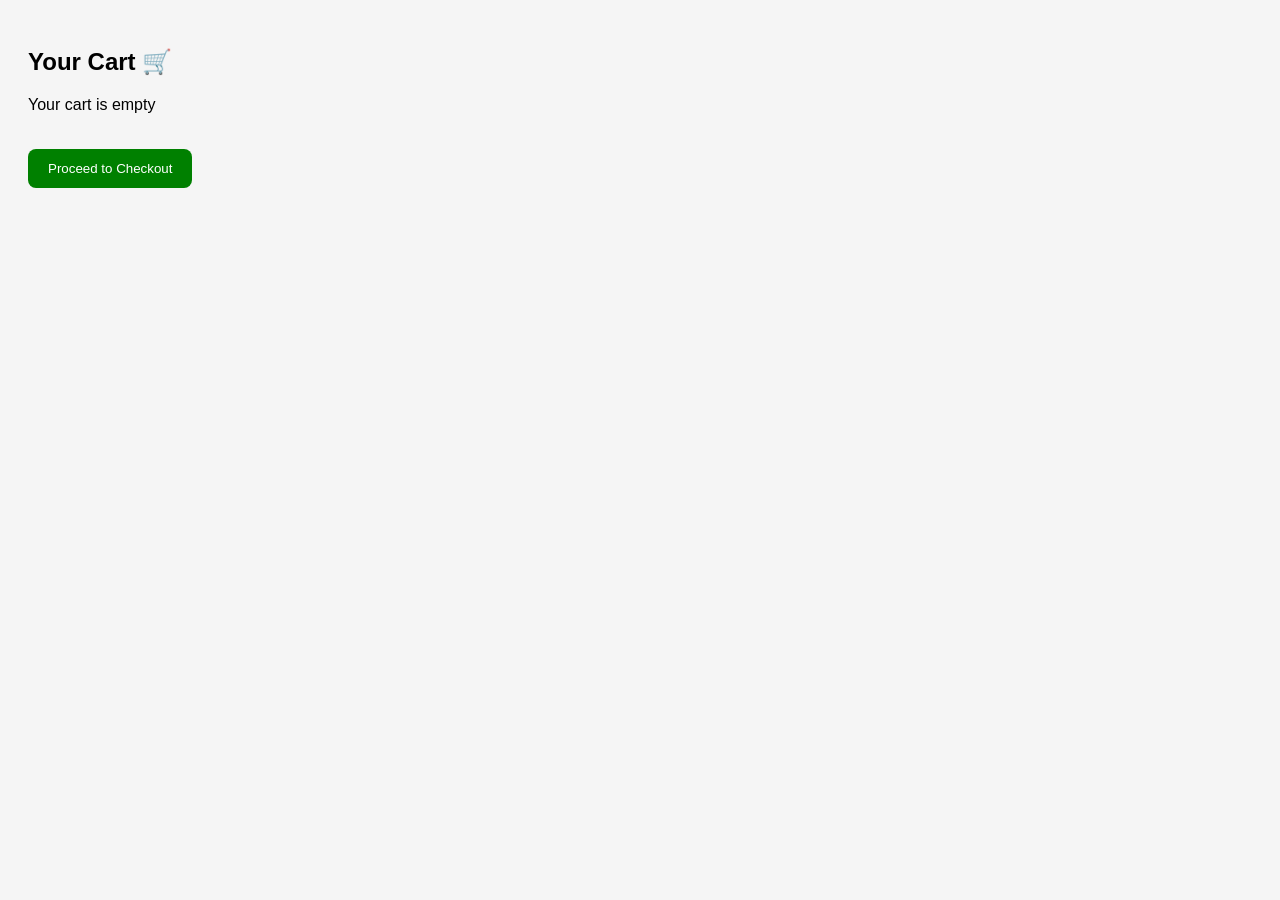
<file: cart.html>
<!DOCTYPE html>
<html>
<head>
<title>Cart</title>

<style>
body {
  font-family: Arial;
  padding: 20px;
  background: #f5f5f5;
}

.item {
  display: flex;
  align-items: center;
  gap: 15px;
  background: white;
  padding: 10px;
  margin-bottom: 10px;
  border-radius: 10px;
}

.item img {
  width: 80px;
  border-radius: 8px;
}

.controls button {
  padding: 5px 10px;
  margin: 0 3px;
  cursor: pointer;
}

.total {
  font-size: 20px;
  font-weight: bold;
  margin-top: 20px;
}
</style>

</head>

<body>

<h2>Your Cart 🛒</h2>

<div id="cartItems"></div>

<div class="total" id="totalPrice"></div>
<button onclick="openCheckout()" style="padding:12px 20px;background:green;color:white;border:none;border-radius:8px;cursor:pointer;margin-top:15px;">
  Proceed to Checkout
</button>

<script>
    
let cart = JSON.parse(localStorage.getItem("cart")) || [];

function renderCart() {
  let container = document.getElementById("cartItems");
  let totalBox = document.getElementById("totalPrice");

  container.innerHTML = "";

  let total = 0;

  if (cart.length === 0) {
    container.innerHTML = "<p>Your cart is empty</p>";
    totalBox.innerText = "";
    return;
  }

  cart.forEach((item, index) => {

    let itemTotal = item.price * item.qty;
    total += itemTotal;

    container.innerHTML += `
      <div class="item">
        <img src="${item.img}">
        
        <div style="flex:1">
          <h4>${item.name}</h4>
          <p>Price: Rs ${item.price}</p>
          <p>Subtotal: Rs ${itemTotal}</p>

          <div class="controls">
            <button onclick="changeQty(${index}, 'minus')">-</button>
            <span>${item.qty}</span>
            <button onclick="changeQty(${index}, 'plus')">+</button>
            <button onclick="removeItem(${index})">Remove</button>
          </div>
        </div>
      </div>
    `;
  });

  totalBox.innerHTML = "Total Amount: Rs " + total;
}

/* Quantity increase/decrease */
function changeQty(index, type) {
  if (type === "plus") {
    cart[index].qty++;
  } else {
    cart[index].qty--;
    if (cart[index].qty <= 0) {
      cart.splice(index, 1);
    }
  }

  saveCart();
}

/* Remove item */
function removeItem(index) {
  cart.splice(index, 1);
  saveCart();
}

/* Save + re-render */
function saveCart() {
  localStorage.setItem("cart", JSON.stringify(cart));
  renderCart();
}

renderCart();

function openCheckout() {
  let cart = JSON.parse(localStorage.getItem("cart")) || [];

  if (cart.length === 0) {
    alert("Your cart is empty!");
    return;
  }

  window.location.href = "checkout.html";
}

</script>
</body>
</html>
</file>
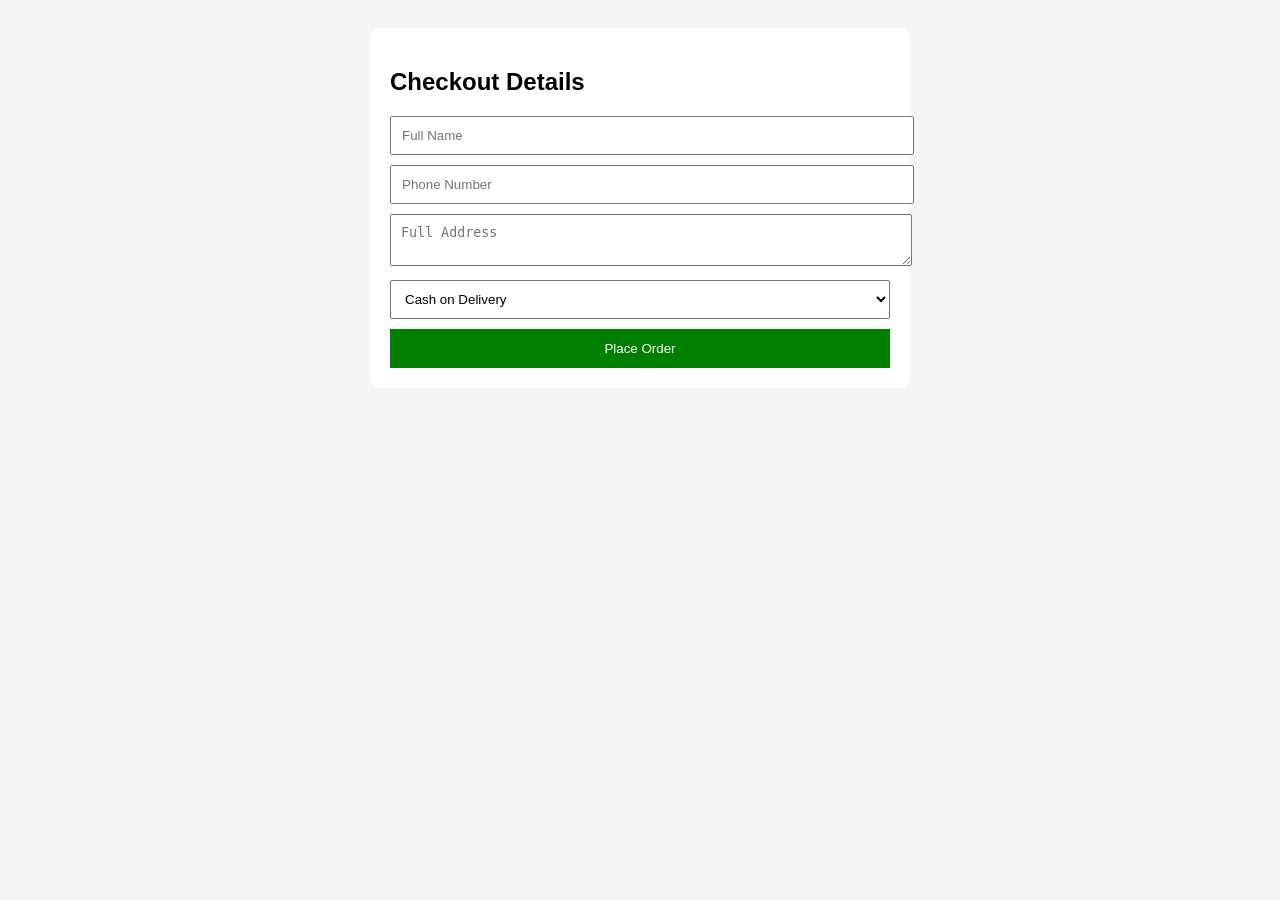
<file: checkout.html>
<!DOCTYPE html>
<html>
<head>
<title>Checkout</title>

<style>
body {
  font-family: Arial;
  padding: 20px;
  background: #f5f5f5;
}
#paymentIcon {
  transition: all 0.3s ease;
}

.form-box {
  max-width: 500px;
  margin: auto;
  background: white;
  padding: 20px;
  border-radius: 10px;
}

input, textarea, select {
  width: 100%;
  padding: 10px;
  margin-bottom: 10px;
}

button {
  width: 100%;
  padding: 12px;
  background: green;
  color: white;
  border: none;
  cursor: pointer;
}
</style>
</head>

<body>

<div class="form-box">

<h2>Checkout Details</h2>

<input id="name" placeholder="Full Name" required>
<input id="phone" placeholder="Phone Number" required>
<textarea id="address" placeholder="Full Address" required></textarea>

<select id="payment" onchange="updatePaymentUI()">
  <option value="COD">Cash on Delivery</option> 
  <option value="Easypaisa">EasyPaisa</option>
  <option value="Jazzcash">JazzCash</option>
  <option value="Card">Debit / Credit Card</option>
</select>
<div id="paymentIcon"></div>

<!-- DYNAMIC FIELDS GO HERE -->
<div id="paymentFields"></div>

<button onclick="placeOrder()">Place Order</button>

</div>

<script>
function placeOrder() {
  let cart = JSON.parse(localStorage.getItem("cart")) || [];

  let name = document.getElementById("name").value;
  let phone = document.getElementById("phone").value;
  let address = document.getElementById("address").value;
  let payment = document.getElementById("payment").value;

  let accountNumber = document.getElementById("accountNumber")?.value;
  let cardNumber = document.getElementById("cardNumber")?.value;
  let cvv = document.getElementById("cvv")?.value;
  let expiry = document.getElementById("expiry")?.value;

  if (!name || !phone || !address) {
    alert("Please fill all details");
    return;
  }

  let message = `🛒 Furniture Hub Order\n\n`;

  let total = 0;

  cart.forEach(item => {
    let itemTotal = item.price * item.qty;
    total += itemTotal;

    message += `• ${item.name}
Qty: ${item.qty}
Price: Rs ${item.price}
Subtotal: Rs ${itemTotal}\n\n`;
  });

  message += `💰 Total: Rs ${total}\n\n`;
  message += `👤 Name: ${name}\n`;
  message += `📞 Phone: ${phone}\n`;
  message += `🏠 Address: ${address}\n`;
  message += `💳 Payment Method: ${payment}\n`;

  if (payment === "Easypaisa" || payment === "Jazzcash") {
    message += `📱 Account Number: ${accountNumber}\n`;
  }

  if (payment === "Card") {
    message += `💳 Card Number: ${cardNumber}\n`;
    message += `🔐 CVV: ${cvv}\n`;
    message += `📅 Expiry: ${expiry}\n`;
  }

  let whatsapp = "923161550026";

  window.open(
    "https://wa.me/" + whatsapp + "?text=" + encodeURIComponent(message),
    "_blank"
  );
}

function togglePaymentFields() {
  let method = document.getElementById("payment").value;
  let box = document.getElementById("paymentFields");

  box.innerHTML = "";

  if (method === "Easypaisa" || method === "Jazzcash") {
    box.innerHTML = `
      <input id="accountNumber" placeholder="Enter Account Number">
    `;
  }

  if (method === "Card") {
    box.innerHTML = `
      <input id="cardNumber" placeholder="Card Number">
      <input id="cvv" placeholder="CVV">
      <input id="expiry" placeholder="Expiry Date (MM/YY)">
    `;
  }
}


function updatePaymentUI() {
  let method = document.getElementById("payment").value;
  let iconBox = document.getElementById("paymentIcon");
  let fields = document.getElementById("paymentFields");

  fields.innerHTML = "";

  if (method === "COD") {
    iconBox.innerHTML = "🚚";

  } else if (method === "Easypaisa") {
    iconBox.innerHTML = "📱";
    fields.innerHTML = `<input id="accountNumber" placeholder="EasyPaisa Number">`;

  } else if (method === "Jazzcash") {
    iconBox.innerHTML = "💳";
    fields.innerHTML = `<input id="accountNumber" placeholder="JazzCash Number">`;

  } else if (method === "Card") {
    iconBox.innerHTML = "🏦";
    fields.innerHTML = `
      <input id="cardNumber" placeholder="Card Number">
      <input id="cvv" placeholder="CVV">
      <input id="expiry" placeholder="Expiry">
    `;
  }
}

</script>

</body>
</html>
</file>
